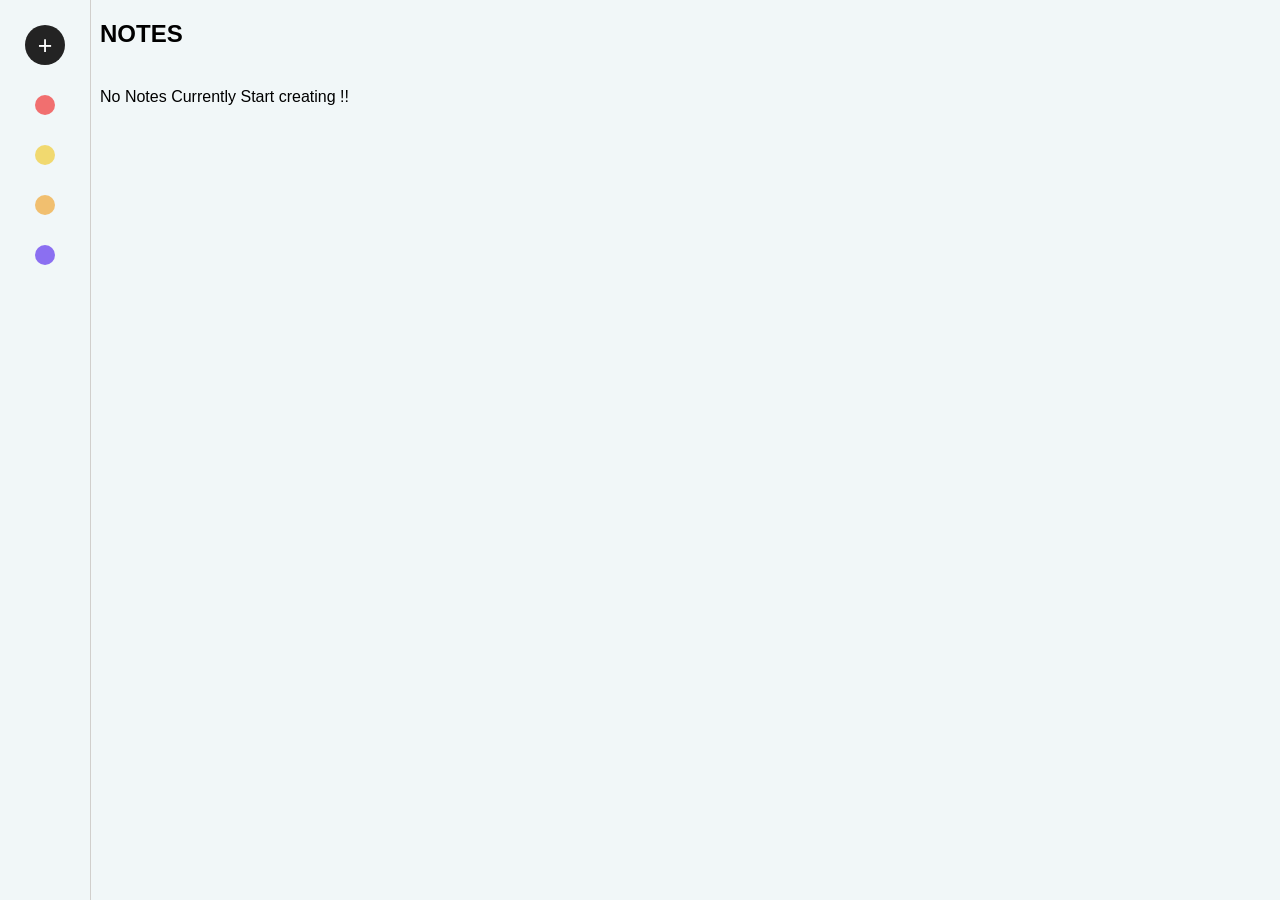
<file: Final_Project/index.html>
<!DOCTYPE html>
<html lang="en">
<head>
    <meta charset="UTF-8">
    <meta name="viewport" content="width=device-width, initial-scale=1.0">
    <title>Notes</title>
    <link href="style.css" rel="stylesheet">
</head>
<body>
    <div class="side-bar">
        <!-- Side bar ka CSS sikho  -->
        <button class="add-button">+</button>
        <button class="color-button" id="red"></button>
        <button class="color-button" id="yellow"></button>
        <button class="color-button" id="orange"></button>
        <button class="color-button" id="purple"></button>
    </div>
    <!-- ------------ -->
   <div class="main-section">
      <div class="header">
          <p class="page-header">NOTES</p>
      </div>
      <div class="content">
          <!-- Notes or dynamic content goes here -->
      </div>
  </div>

</body>
<script src="script.js"></script>
</html>
</file>
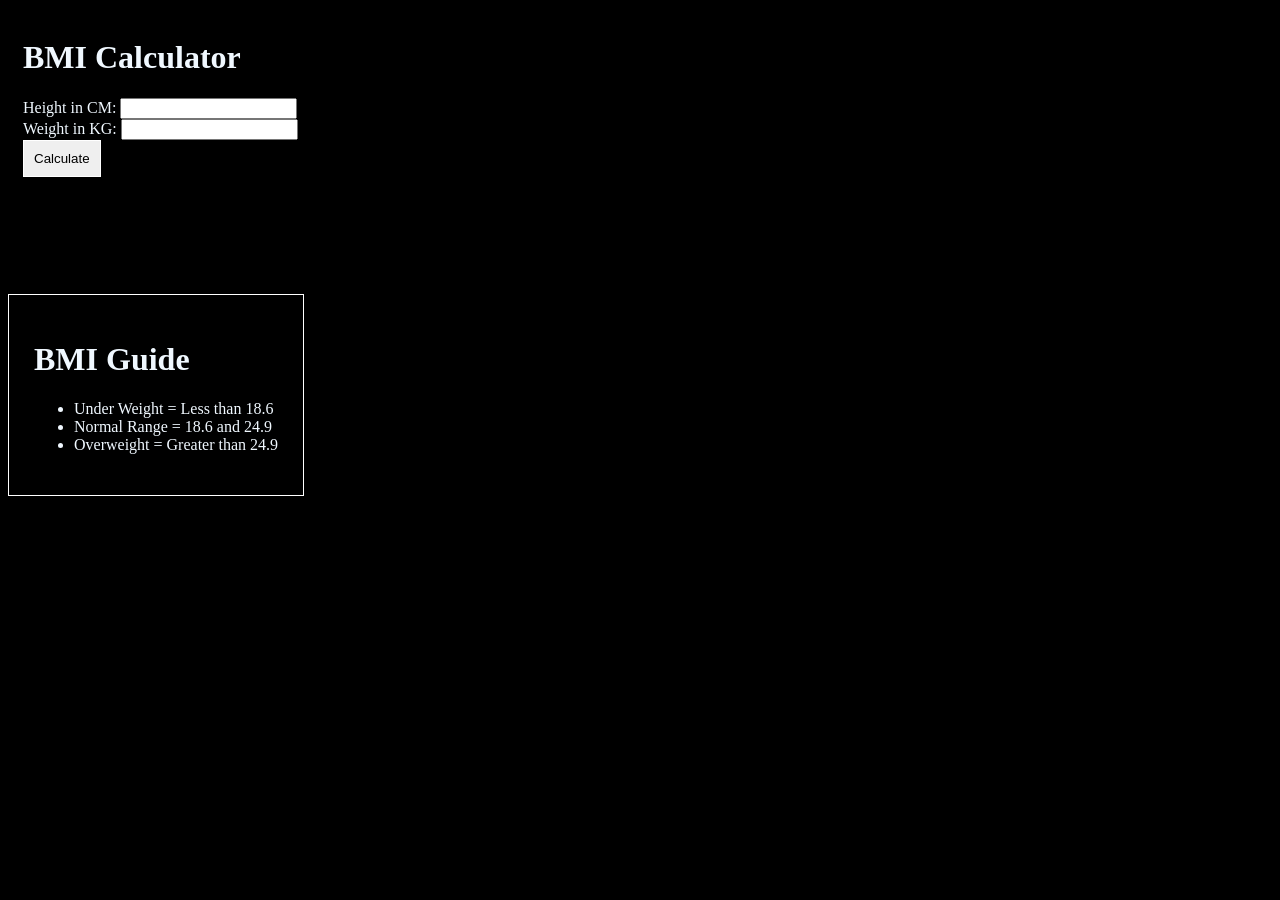
<file: projects/projectSet2/index.html>
<!DOCTYPE html>
<html lang="en">
<head>
    <meta charset="UTF-8">
    <meta name="viewport" content="width=device-width, initial-scale=1.0">
    <title>BMI Calculator</title>
</head>
<body style="background-color: black;color: aliceblue; ;">
    <div style="margin: 5px; padding: 10px ;display: flex-col; justify-content: space-between;">
        <h1>BMI Calculator</h1>
        <form>
        <label >Height in CM:
        <input type="number" id="height">
        </label><br>
        <label>Weight in KG:
        <input type="number" id="weight"> 
        </label><br>
        <button type="submit" style="padding: 10px; border: 1px solid white ;">Calculate</button>
        <div><p class="result" style="width: 100px; height: 50px; padding: 10px; text-align: center;"></p></div>
        </form>
    </div>
    <div class="Guide" style="border: 1px solid white; padding: 25px ; display: inline-block;">
        <h1>BMI Guide</h1>
        <ul>
            <li>Under Weight = Less than 18.6</li>
            <li>Normal Range = 18.6 and 24.9</li>
            <li>Overweight = Greater than 24.9</li>
        </ul>
    </div>
</body>
<script src="script.js"></script>
</html>
</file>
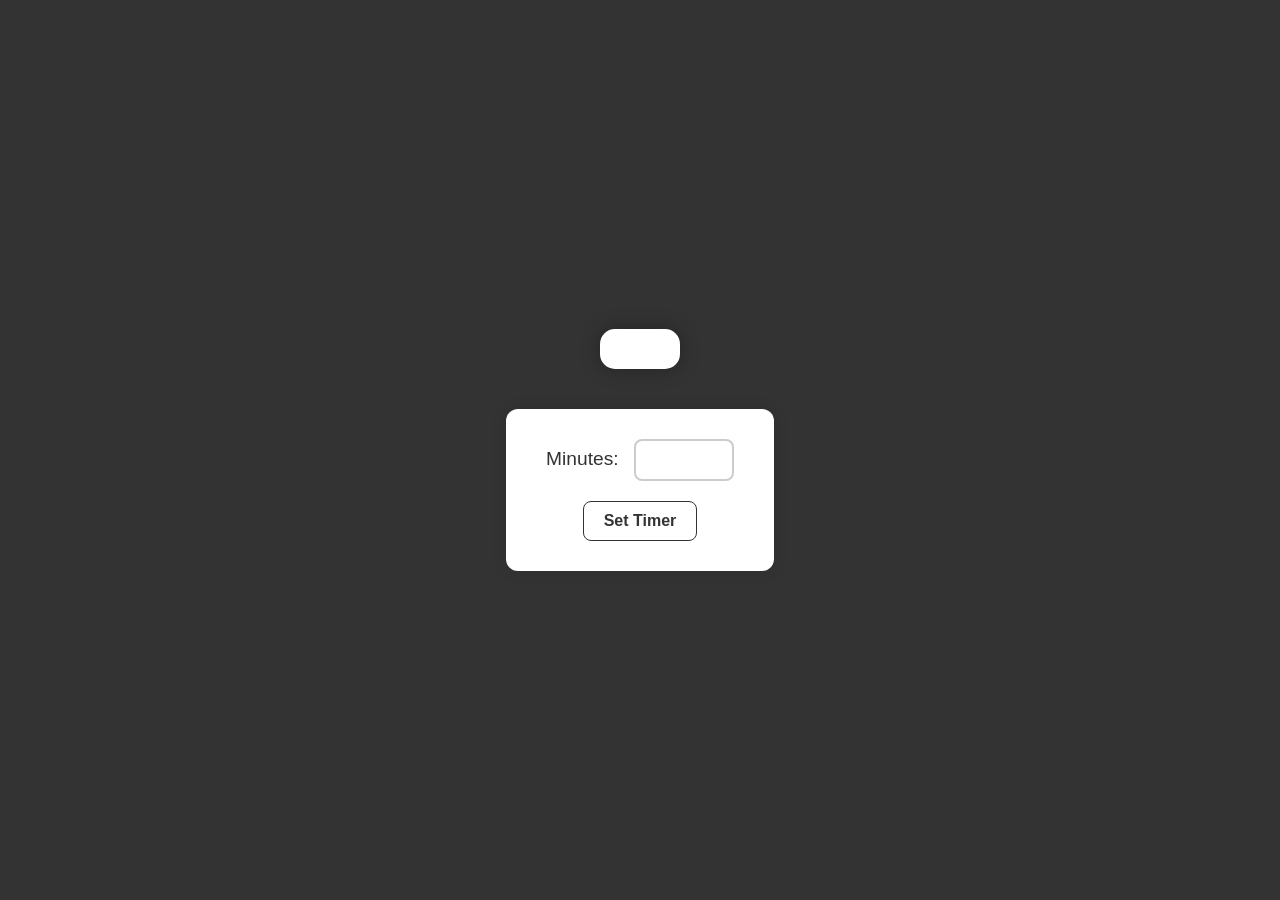
<file: projects/projectSet3/index.html>
<!DOCTYPE html>
<html lang="en">
<head>
  <meta charset="UTF-8" />
  <meta name="viewport" content="width=device-width, initial-scale=1.0"/>
  <title>Project 3</title>
  <style>
    * {
      margin: 0;
      padding: 0;
      box-sizing: border-box;
    }

    body {
      height: 100vh;
      background-color: #333;
      font-family: 'Segoe UI', Tahoma, Geneva, Verdana, sans-serif;
      display: flex;
      flex-direction: column;
      justify-content: center;
      align-items: center;
      gap: 40px;
    }

    .clock {
      font-size: 3.5rem;
      font-weight: bold;
      background: #fff;
      color: #333;
      padding: 20px 40px;
      border-radius: 15px;
      box-shadow: 0 0 20px rgba(0, 0, 0, 0.3);
    }

    form {
      background: #fff;
      padding: 30px 40px;
      border-radius: 12px;
      box-shadow: 0 0 15px rgba(0, 0, 0, 0.1);
      display: flex;
      flex-direction: column;
      align-items: center;
      gap: 20px;
    }

    label {
      font-size: 1.2rem;
      color: #333;
    }

    input[type="number"] {
      padding: 10px;
      font-size: 1rem;
      width: 100px;
      border: 2px solid #ccc;
      border-radius: 8px;
      margin-left: 10px;
    }

    button {
      padding: 10px 20px;
      font-size: 1rem;
      font-weight: bold;
      background-color: #fff;
      color: #333;
      border: 1px solid #333;
      border-radius: 8px;
      cursor: pointer;
      transition: background-color 0.3s ease;
    }

    button:hover {
      background-color: #333;
      color:#ccc
    }

    #show {
      font-size: 2rem;
      font-weight: bold;
      color: #333;
    }
  </style>
</head>
<body>

  <div class="clock" id="clock"></div>

  <div>
    <form>
      <label>Minutes:
        <input type="number" id="minutes" />
      </label>
      <button type="submit">Set Timer</button>
      <p id="show" hidden="true"></p>
    </form>
  </div>
<script src="script.js"></script>
</html>
</file>
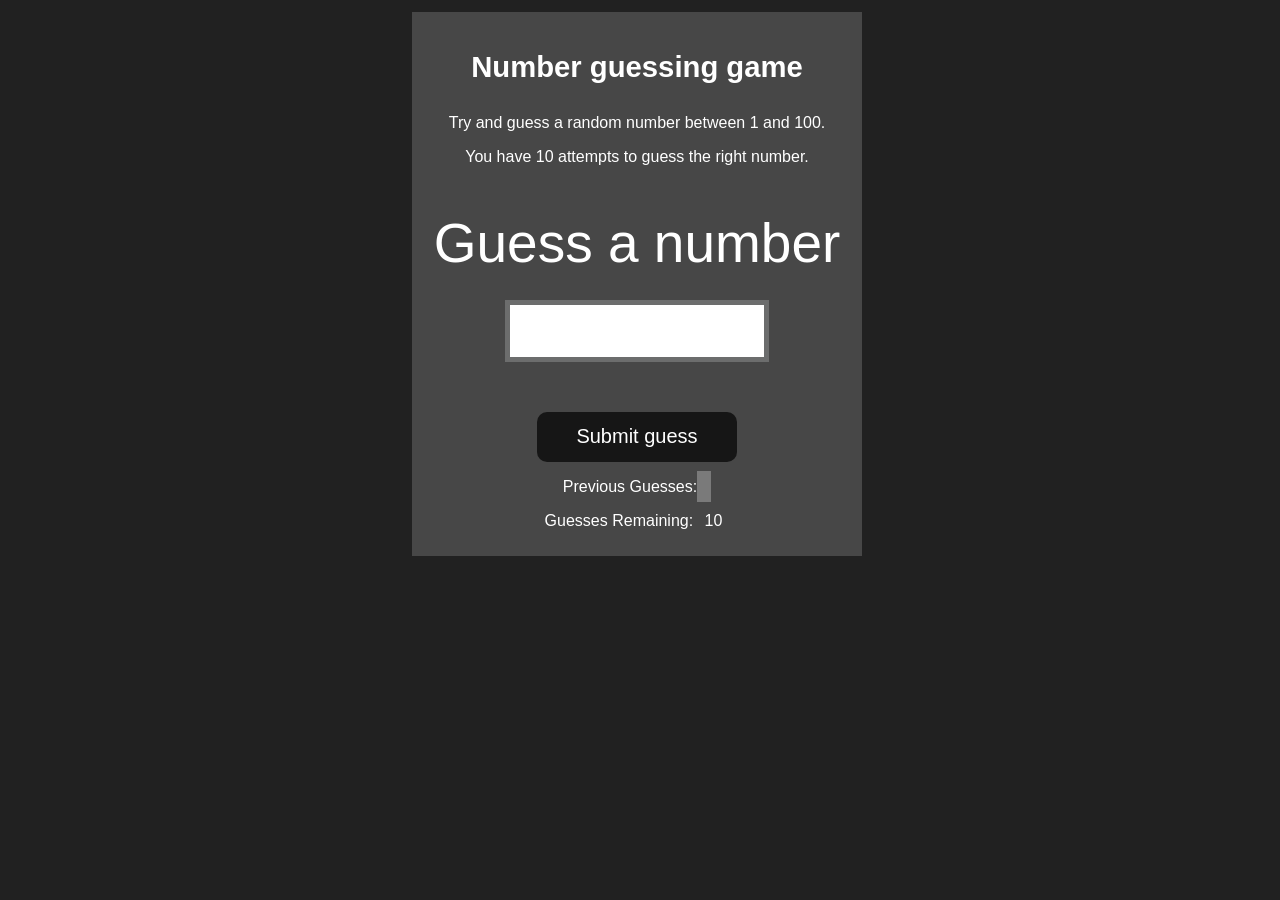
<file: projects/projectSet4/index.html>
<!DOCTYPE html>
<html lang="en">
<head>
    <meta charset="UTF-8">
    <meta name="viewport" content="width=device-width, initial-scale=1.0">
    <meta http-equiv="X-UA-Compatible" content="ie=edge">
    <title>Number Guessing Game</title>
    <link rel="stylesheet" href="style.css">
</head>
<body style="background-color:#212121; color:#fff;">
    
    <div id="wrapper">
      <h3>Number guessing game</h3>
    <p>Try and guess a random number between 1 and 100.</p>
    <p>You have 10 attempts to guess the right number.</p>
    </br>
        <form class="form">
            <label2 for="guessField" id="guess">Guess a number</label>
            <input type="text" id="guessField" class="guessField">
            <input type="submit" id="subt" value="Submit guess" class="guessSubmit">
        </form>

        <div class="resultParas">
            <p >Previous Guesses: <span class="guesses"></span></p>
            <p >Guesses Remaining: <span class="lastResult">10</span></p>
            <p class="lowOrHi"></p>
        </div>
    </div>
    <script src="script.js"></script>
</body>
</html>
</file>
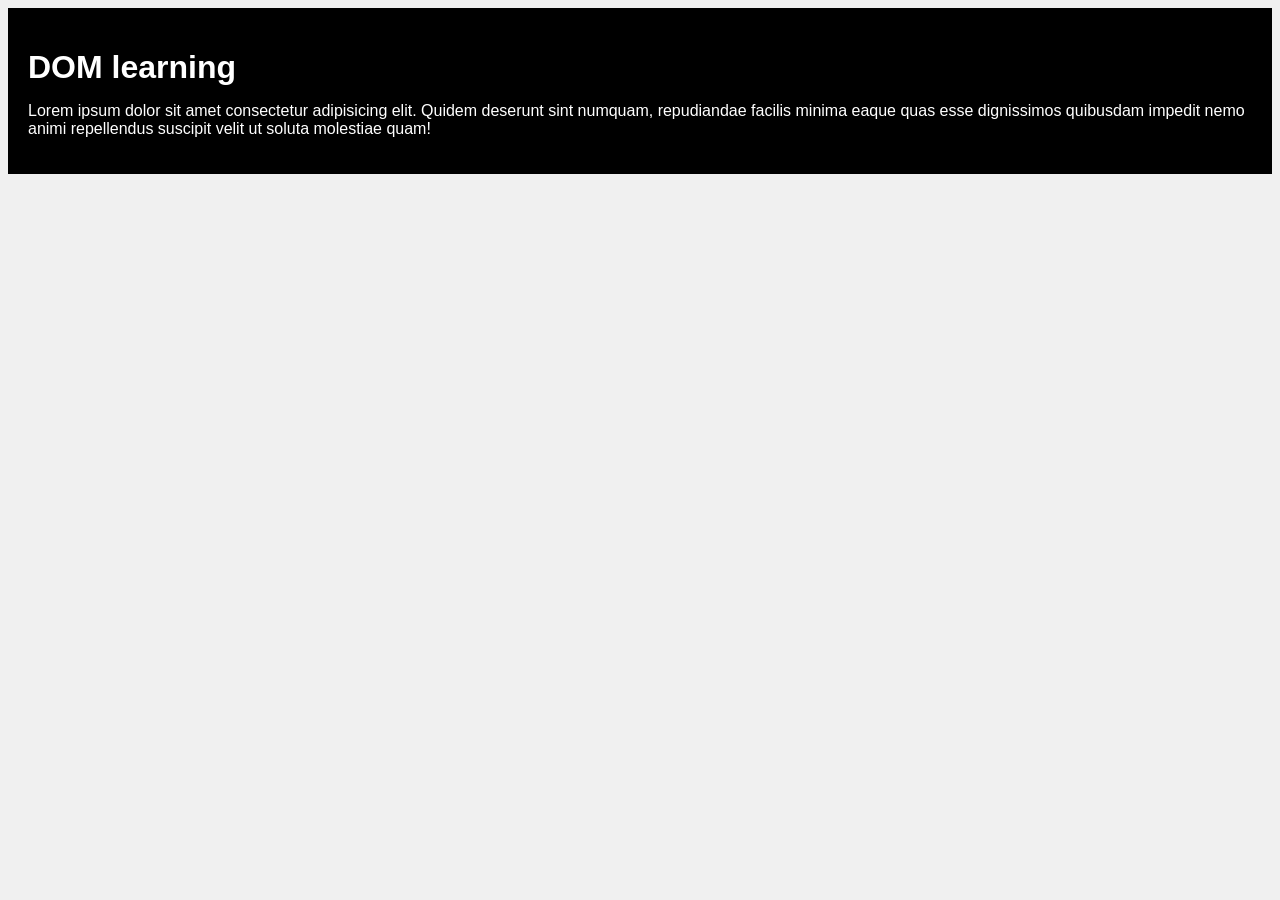
<file: 05_DOM/one.html>
<!DOCTYPE html> <!-- // document type bata ta hai  -->
 <!--Yaha se Document start hota hai -->
<html lang="en">
<head>
    <meta charset="UTF-8">
    <title>DOM learning</title>
    <style>
        body {
            background-color: #f0f0f0;
            font-family: Arial, sans-serif;
        }
        .bg-black {
            background-color: black;
            color: white;
            padding: 20px;
        }
        .heading {
            font-size: 2em;
            margin-bottom: 10px;
        }   
    </style>
</head>
<body>
    <div class="bg-black">
        <h1 id = "title" class="heading">DOM learning</h1>
        <p>Lorem ipsum dolor sit amet consectetur adipisicing elit. Quidem deserunt sint numquam, repudiandae facilis minima eaque quas esse dignissimos quibusdam impedit nemo animi repellendus suscipit velit ut soluta molestiae quam!</p>
    </div>
</body>
</html>


<!-- DOM -> document object model  -->
<!-- 
all this are Nodes 
(Concept yeh hai ki kiske kitne Child hai aur siblings hai so that I can Reach their)
-----------------------------------------------------------------
-window (Object)                                                |
    - document                                                  |
        - html                                                  |
            -head                                               |
                -title                                          |
                    - text Node                                 |
                - meta                                          |
                    - attribute                                 |
            -body                                               |
                - div                                           |
                    - attribute                                 |
                    - h1                                        |
                        - atrribute                             |
                        - text node                             |
                    - p                                         |
                        - text node                             |
-----------------------------------------------------------------
// we have Collections in document so that properties may not be their 

    window.document / document 
    console.dir(document) // shows all imformation 
-->
<!-- head , body all are objects  -->

<!-- 

document.getElementById('idName').innerHTML = "<h1>Replaced Text</h1>";

-->
</file>
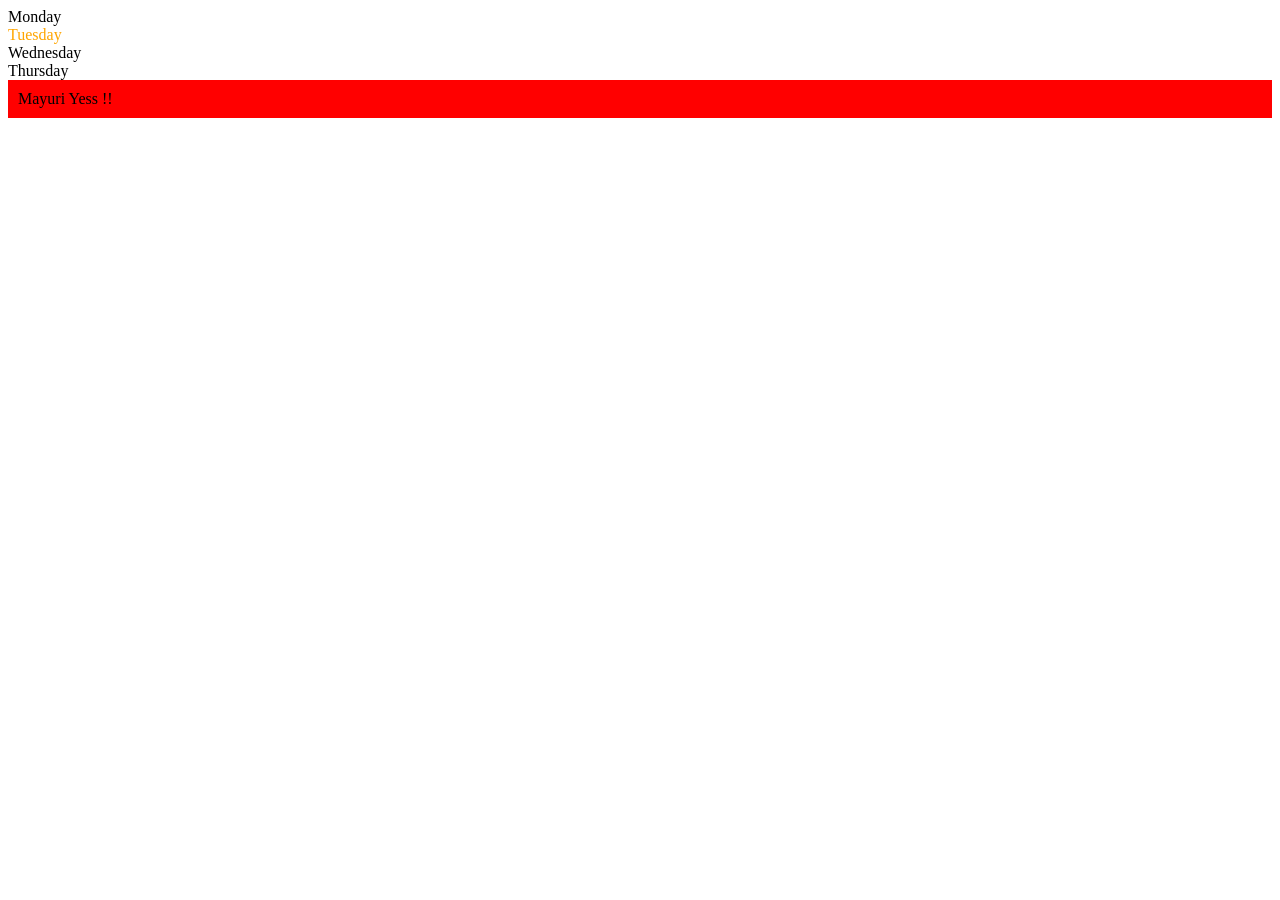
<file: 05_DOM/three.html>
<!DOCTYPE html>
<html lang="en">
<head>
    <meta charset="UTF-8">
    <meta name="viewport" content="width=device-width, initial-scale=1.0">
    <title>DOM Part2</title>
</head>
<body>
    <div class="parent">
        <div class="day">Monday</div>
        <div class="day">Tuesday</div>
        <div class="day">Wednesday</div>
        <div class="day">Thursday</div>
    </div>
</body>

<script>
    const parent = document.querySelector('.parent')
    // console.log(parent);
    // console.log(parent.children.length);

    for (let index = 0; index < parent.children.length; index++) {
        let element = parent.children[index];
        // console.log(element.innerText);   
    }
    parent.children[1].style.color = 'orange';
    
    // console.log(parent.firstElementChild);
    // gives html 
    // console.log(parent.lastElementChild);
    // gives last 

    let dayone = document.querySelector('.day')
    // console.log(dayone);
    // console.log(`Parent element ${dayone.parentElement}`);
    // console.log(dayone.parentElement);
    // console.log(dayone.nextElementSibling);
    // console.log("111111111111111111111111");
    // It counts Enter as well and Comments as well 
    const div = document.createElement('div');
    div.className ='main';
    div.id = '4';
    div.setAttribute('title' , "my title");
    div.style.backgroundColor = 'red';
    div.style.padding = "10px";
    // div.innerText ="Mayuri Focus!!";
    const addText = document.createTextNode("Mayuri Yess !!")
    div.appendChild(addText);
    document.body.appendChild(div);
    console.log(div);
    // app ek Function Create kar sakte ho attributes pass kara Sakte ho and then bass tum jitne Chaho utnye Divs create kar sakte ho 
    
    // console.log(parent.childNodes);
    
    
    


</script>
</html>
</file>
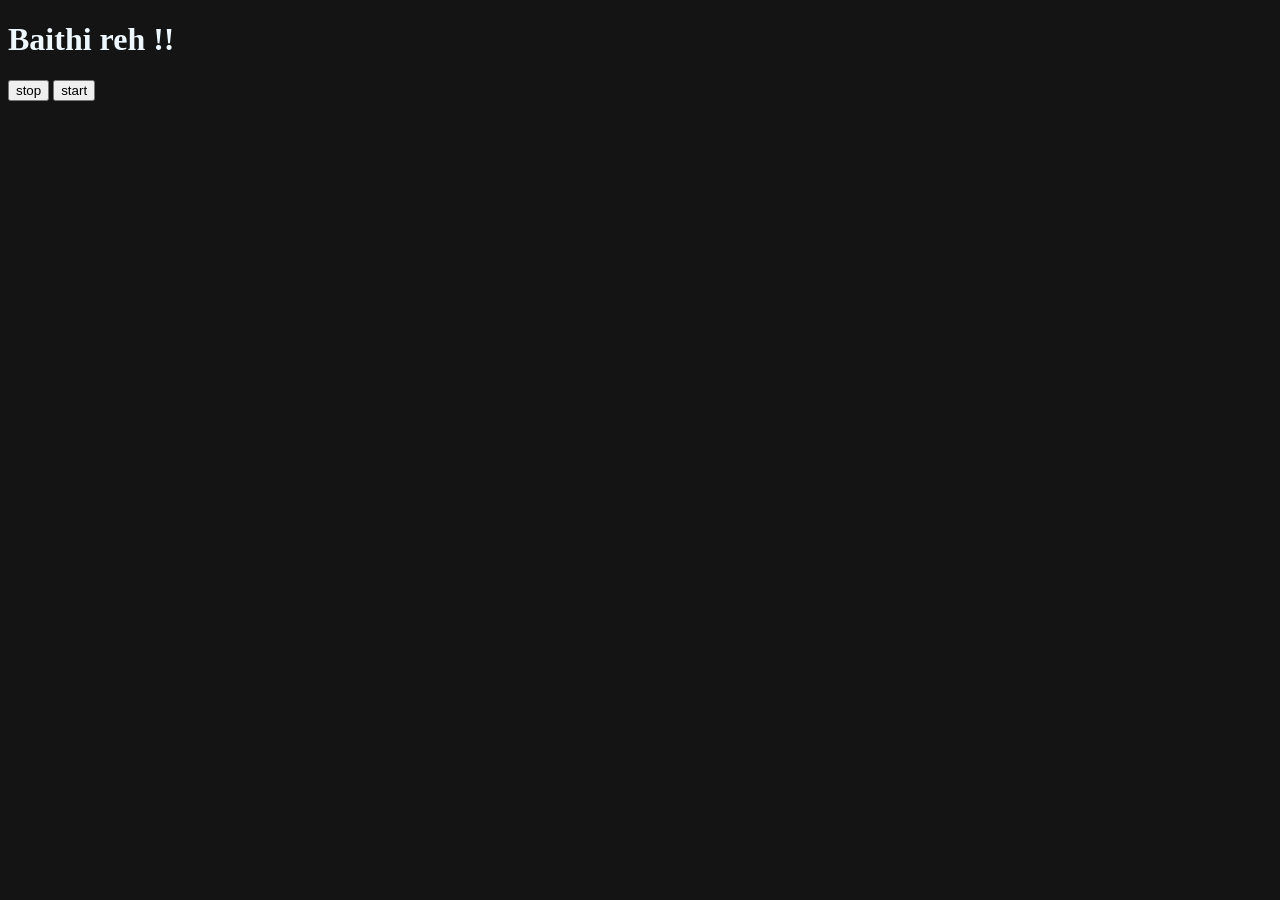
<file: 06_Events/three.html>
<!DOCTYPE html>
<html lang="en">
<head>
    <meta charset="UTF-8">
    <meta name="viewport" content="width=device-width, initial-scale=1.0">
    <title>Chai Aur code</title>
</head>
<body style="background-color: #141414; color: aliceblue;">
    <h1>Baithi reh !!</h1>
    <button id="stop">stop</button>
    <button id="start">start</button>
</body>
<script>
    
    let startInterval ;
    
    const start = document.getElementById('start').addEventListener('click' , ()=>{

        startInterval = setInterval(()=>{
            console.log('Mayuri', Date.now().toString());
        },1000);
    
    })
    

    const stop = document.getElementById('stop').addEventListener('click', ()=>{
        clearInterval(startInterval);
        console.log('stooped');
        startInterval = null
    })
    

</script>
</html>
</file>
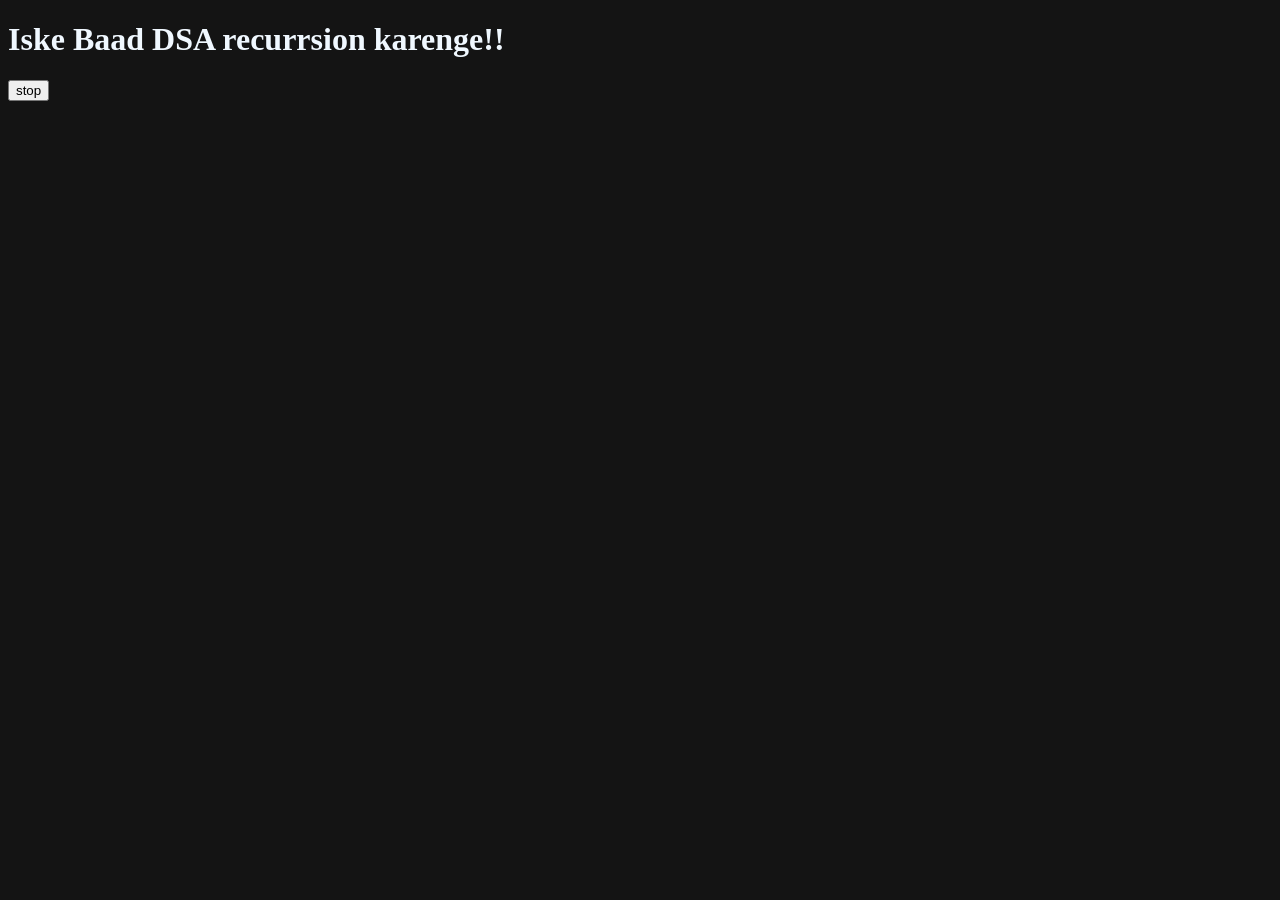
<file: 06_Events/two.html>
<!DOCTYPE html>
<html lang="en">
<head>
    <meta charset="UTF-8">
    <meta name="viewport" content="width=device-width, initial-scale=1.0">
    <title>Chai Aur code</title>
</head>
<body style="background-color: #141414; color: aliceblue;">
    <h1>Iske Baad DSA recurrsion karenge!!</h1>
    <button id="stop">stop</button>
</body>
<script>
    // handler -> ek function jiska Namm nah ho ek call back hi ahi 

    // bass ek barr kaam karega
    let saySlay = ()=>{
        console.log("Mayuri its kkk");
    } 
    const changeText = ()=>{
        document.querySelector('h1').innerHTML = 'Mayuri U da BEST'
    }

    const changeme = setTimeout(changeText, 2000) 
     
    // clearTimeout(changeme) 
    // isko Chahiye reference 
    
    document.querySelector('#stop').addEventListener('click' , (e)=>{
        clearTimeout(changeme)
        console.log("Stoped");
    })
    
    
    // Core js functions nahi hai , Web Browser based hai yeh 

</script>
</html>
</file>
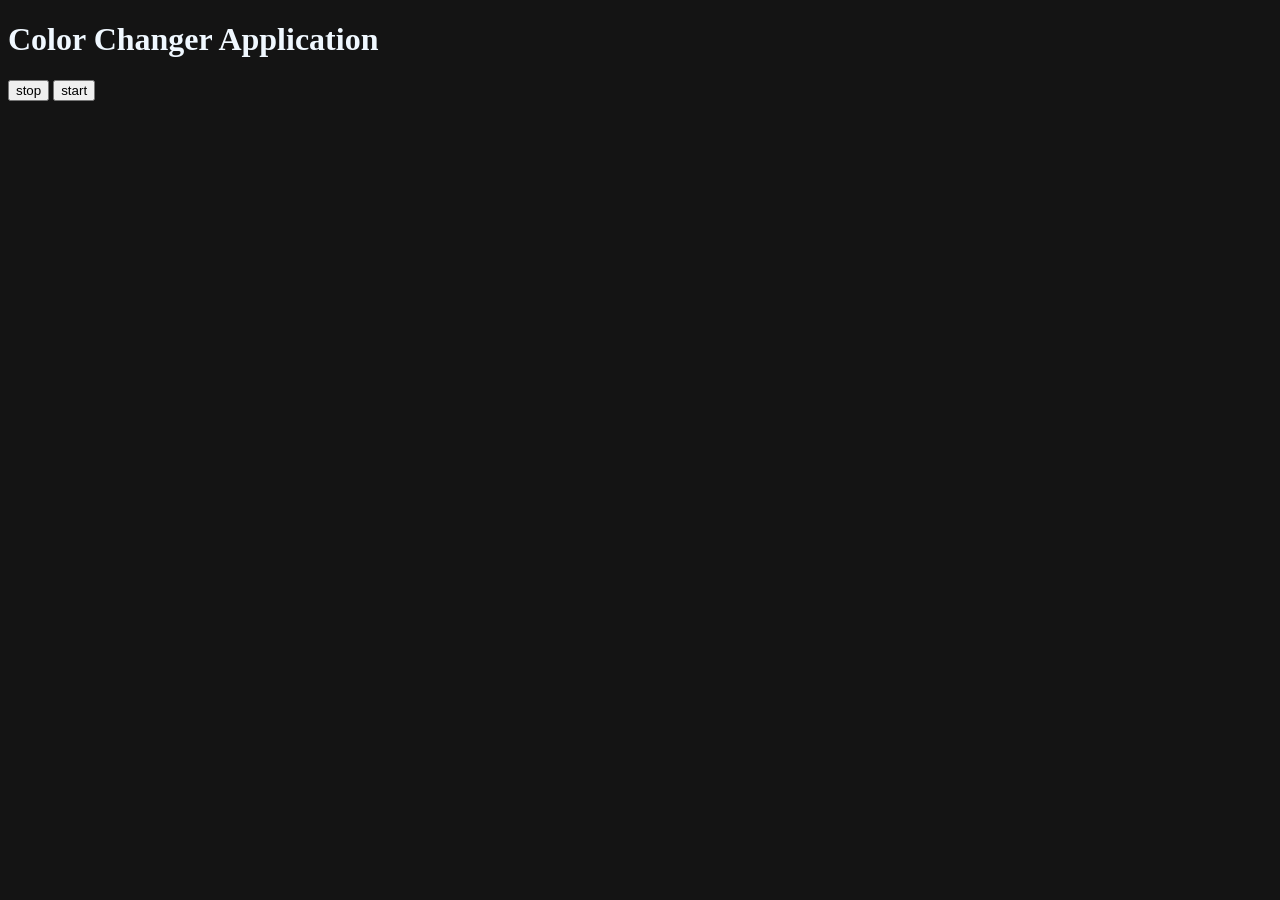
<file: projects/project1.html>
<!DOCTYPE html>
<html lang="en">
<head>
    <meta charset="UTF-8">
    <meta name="viewport" content="width=device-width, initial-scale=1.0">
    <title>Chai Aur code</title>
</head>
<body style="background-color: #141414; color: aliceblue;">
    <h1>Color Changer Application</h1>
    <button id="stop">stop</button>
    <button id="start">start</button>
</body>
<script>
    function generateRandomColor(r,g,b) {
        

        let randomColor = r.toString()+','+g.toString()+','+b.toString()
        console.log(randomColor);
    }
    
    let startInterval ;
    
    const start = document.getElementById('start').addEventListener('click' , ()=>{
        // chck kar rahe hai 
        if(!startInterval){
            startInterval = setInterval(()=>{
            let min = 0 , max = 255
            let r = Math.floor((Math.random()*(max - min + 1))+ min);
            let g = Math.floor((Math.random()*(max - min + 1))+ min);
            let b = Math.floor((Math.random()*(max - min + 1))+ min);
            
            document.querySelector('body').style.backgroundColor = `rgb(${r},${g},${b})`;
            console.log('Mayuri', Date.now().toString());
            },1000);
        }
        
    
    })
    
    const stop = document.getElementById('stop').addEventListener('click', ()=>{
        clearInterval(startInterval);
        console.log('stooped');
        startInterval = null
        // use ho gaya so ab usko derefernece kar rahe hai 
    })
    

</script>
</html>
</file>
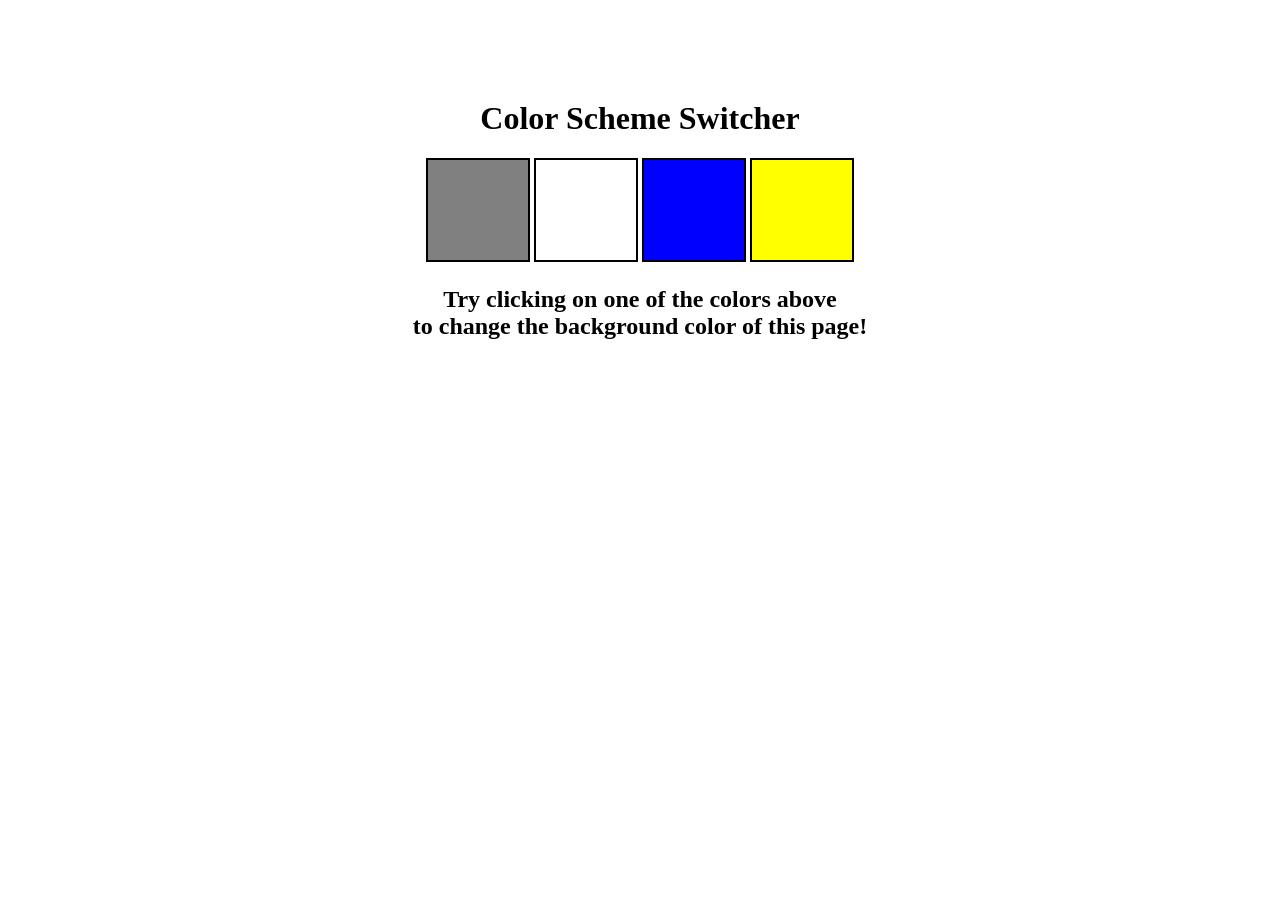
<file: projects/projectSet1/idex.html>
<!DOCTYPE html>
<html lang="en">
  <head>
    <meta charset="UTF-8" />
    <meta name="viewport" content="width=device-width, initial-scale=1.0" />
    <meta http-equiv="X-UA-Compatible" content="ie=edge" />
    <link rel="stylesheet" href="style.css" />
    
    <title>JavaScript Background Color Switcher</title>
  </head>
  <body>
    <div class="canvas">
      
      <h1>Color Scheme Switcher</h1>
      <span class="button" id="grey"></span>
      <span class="button" id="white"></span>
      <span class="button" id="blue"></span>
      <span class="button" id="yellow"></span>
      <h2>
        Try clicking on one of the colors above
        <span>to change the background color of this page!</span>
      </h2>
    </div>
    <script src="script.js"></script>
  </body>
</html>
</file>
<file: Final_Project/style.css>
*{
    margin: 0;
    padding: 0;
    font-family: Arial, sans-serif;
}

body {
    font-family: Arial, sans-serif;
    background-color: rgb(241, 247, 248);
    display: flex;
}

.side-bar{
    background-color: rgb(241, 247, 248);
    position: fixed;
    height: 100vh;        /* full vertical height */
    display: flex;
    padding: 25px;
    flex-direction: column;
    gap: 30px;
    align-items: center;
    border-right: 1px solid #d1cfcc;
}

.add-button {
    background-color: rgb(35, 35, 35);
    color: white;
    border-radius: 100%;
    width: 40px;
    height: 40px;
    border: none;
    font-size: 25px;
    font-weight: lighter;
}

.color-button {
    border-radius: 100%;
    width: 20px;
    height: 20px;
    border: none;
    font-size: 25px;
    font: 100;
}
#yellow{
    background-color: #f1d96f;
}
#purple{
    background-color: #8b6ff1;
}
#orange{
    background-color: #f1bf6f;
}
#red{
    background-color: #f16f6f;
}

.main-section {
  flex: 1;
  margin-left: 80px;
  display: flex;
  flex-direction: column;
}

/* Header */
.header {
  background-color: rgb(241, 247, 248);
  padding: 20px;
}

.page-header {
  margin: 0;
  font-size: 24px;
  font-weight: bold;
}

/* Content */
.content {
    display: grid;
    grid-template-columns: repeat(auto-fill, minmax(270px, 1fr));
    gap: 20px;
    padding: 20px;
    background-color: rgb(241, 247, 248);
}

/* Note card container */
.note {
    width: 290px;
    padding: 15px;
    margin: 15px;
    border-radius: 12px;
    box-shadow: 0 4px 8px #1e1e1e1a;
    display: flex;
    flex-direction: column;
    gap: 10px;
}


/* Input fields */
input {
    border: none;
    padding: 10px;
    border-radius: 8px;
    font-size: 14px;
    outline: none;
}

.title-content {
    height: 40px;
    background-color: rgba(255,255,255,0.8);
}

.input-content {
    outline: none;
    height: 150px;
    width: 275px;
    border-radius: 8px;
    resize: none;
    border: none;
    padding: 8px;
    background-color: rgba(255,255,255,0.8);
}


/* Save Button */
.save-button {
    padding: 8px;
    width: 100px;
    border-radius: 25px;
    align-self: flex-end;
    background-color: rgb(35, 35, 35);
    color: white;
    font-size: 15px;
    font-weight: lighter;
    border: none;
}

.edit-button {
    padding: 8px;
    width: 100px;
    border-radius: 25px;
    align-self: flex-end;
    background-color: rgb(251, 251, 251);
    color: black;
    border: 1.4px solid black;
}

.deleteAll-button {
    padding: 8px;
    width: 100px;
    border-radius: 25px;
    position: absolute;
    bottom: 20px;
    right: 20px;
    padding: 10px;
    background-color: #d14a4a;
    color: white;
    font-size: 15px;
    border: none;
}
</file>
<file: projects/projectSet4/style.css>
html {
  font-family: sans-serif;
}

body {
  width: 300px;
  max-width: 750px;
  min-width: 480px;
  margin: 0 auto;
  background-color: #212121;
}

.lastResult {
  color: white;
  padding: 7px;
}

.guesses {
  color: white;
  padding: 7px;
}

button {
  background-color: #141414;
  color: #fff;
  width: 250px;
  height: 50px;
  border-radius: 25px;
  font-size: 30px;
  border-style: none;
  margin-top: 30px;
  /* margin-left: 50px; */
}

#subt {
  background-color: #161616;
  color: #ffffff;
  width: 200px;
  height: 50px;
  border-radius: 10px;
  font-size: 20px;
  border-style: none;
  margin-top: 50px;
  /* margin-left: 75px; */
}

#guessField {
  color: #000;
  width: 250px;
  height: 50px;
  font-size: 30px;
  border-style: none;
  margin-top: 25px;

  /* margin-left: 50px; */
  border: 5px solid #6c6d6d;
  text-align: center;
}

#guess {
  font-size: 55px;
  /* margin-left: 90px; */
  margin-top: 120px;
  color: #fff;
}

.guesses {
  background-color: #7a7a7a;
}

#wrapper {
    margin:12px;
    padding: 10px;
  box-sizing: border-box;
  text-align: center;
  width: 450px;
  
  background-color: #474747;
  color: #fff;
  font-size: 25px;
}

h1 {
  background-color: #161616;

  color: #fff;
  text-align: center;
}

p {
  font-size: 16px;
  text-align: center;
}
</file>
<file: projects/projectSet1/style.css>
html {
  margin: 0;
}

span {
  display: block;
}
.canvas {
  margin: 100px auto 100px;
  width: 80%;
  text-align: center;
}

.button {
  width: 100px;
  height: 100px;
  border: solid black 2px;
  display: inline-block;
}

#grey {
  background: grey;
}

#white {
  background: white;
}
#blue {
  background: blue;
}
#yellow {
  background: yellow;
}
</file>
